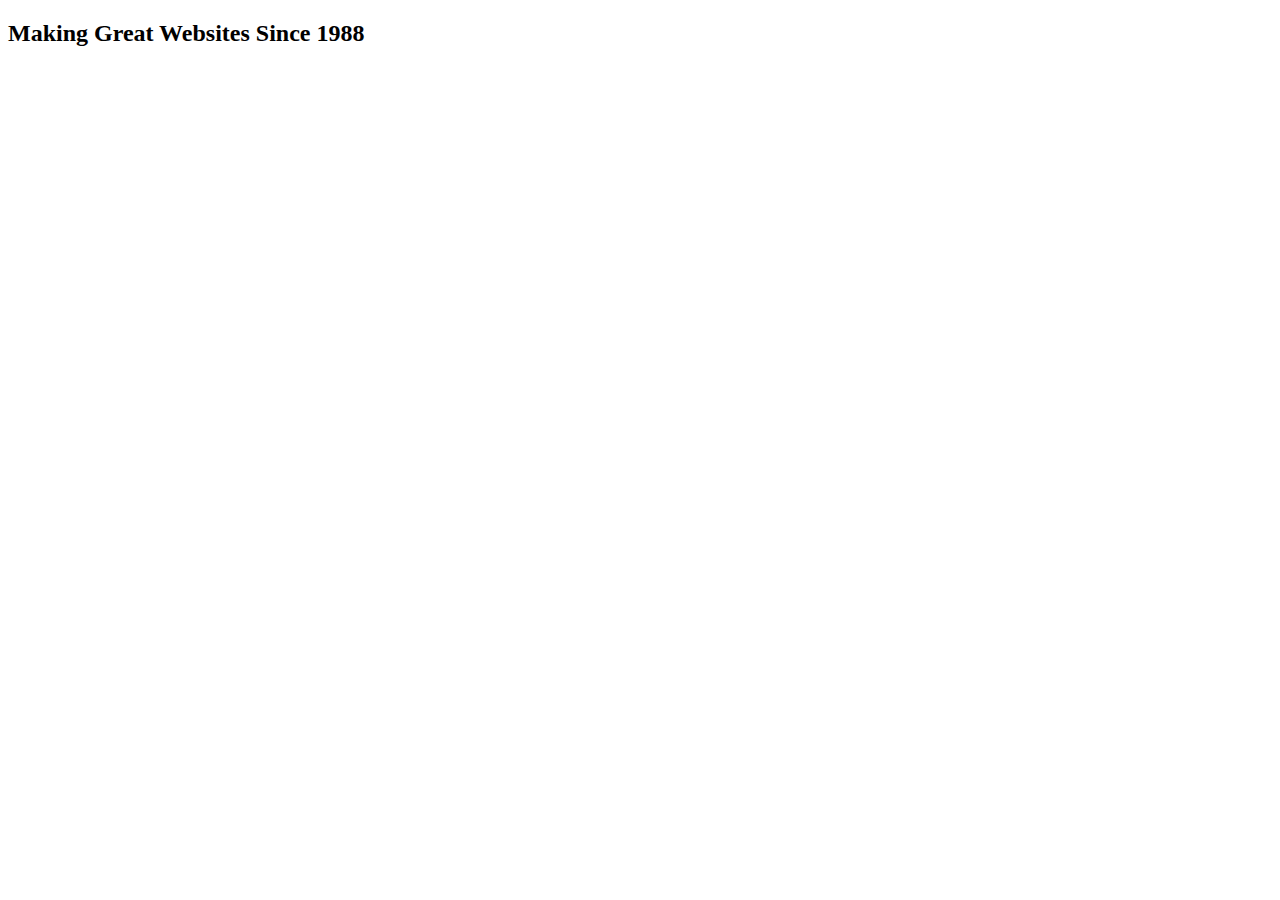
<file: about.html>
<!DOCTYPE html>
<html lang="en">
<head>
    <meta charset="UTF-8">
    <meta name="viewport" content="width=device-width, initial-scale=1.0">
    <meta http-equiv="X-UA-Compatible" content="ie=edge">
    <title>About Us</title>
</head>
<body>
    <h2>Making Great Websites Since 1988</h2>
</body>
</html>
</file>
